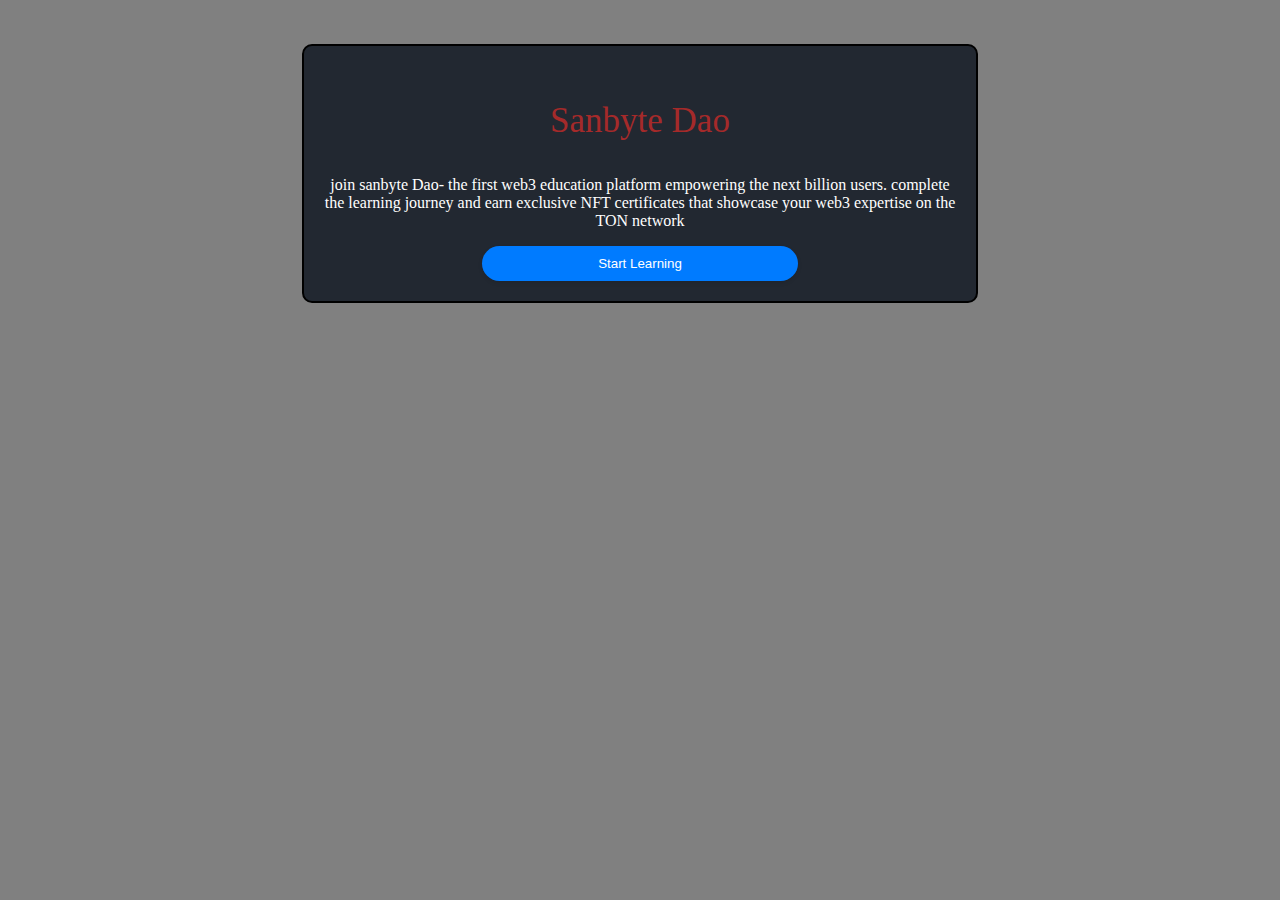
<file: index.html>
<!DOCTYPE html>
<html>
<head>
	<title>Sanbyte Dao</title>
	<meta charset="UTF-8">
	<meta name="viewport" content="width=device-width, initial-scale=1.0">
	<meta name="Sanbyte Dao" content="the first web3 education platform empowering the next billion users.">
	<meta name="Ayomide" content="Sanbyte Tech">
	<meta name="theme-color" content="#0a0a0a">
	<link rel="stylesheet" href="style.css">
</head>
<body style="background-color: grey;"><br><br>
<div>
	<p class="ee" id="p">Sanbyte Dao</p>
	<p>join sanbyte Dao- the first web3 education platform empowering the next billion users. complete the learning journey and earn exclusive NFT certificates that showcase your web3 expertise on the TON network</p>
	<button class="shadow-btn"><a href="indx.htm">Start Learning</a></button><br>
</div>
</body>
</html>
</file>
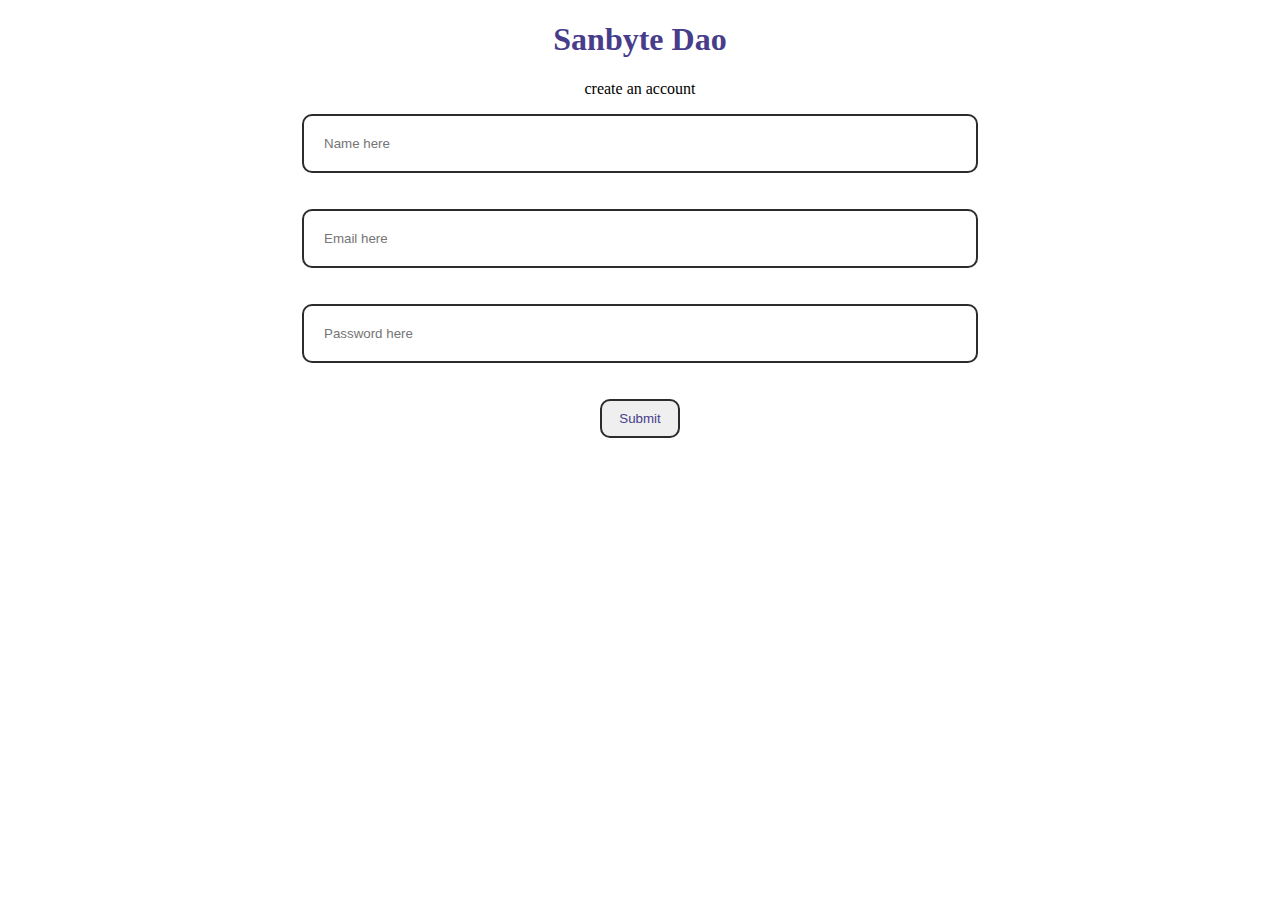
<file: indx.htm>
<!DOCTYPE html>
<html>
<head>
	<meta charset="UTF-8">
	<meta name="viewport" content="width=device-width, initial-scale=1.0">
	<title>Sanbyte Dao</title>
	<link rel="stylesheet" href="index.css"
</head>
<body>
	<h1>Sanbyte Dao</h1>
	<p> create an account</p>
	<form>
		<input type="text" placeholder="Name here" required><br><br>
		<input type="text" placeholder="Email here" required><br><br>
		<input type="password" placeholder="Password here"><br><br>
		<input type="submit" style="width: 80px; padding:10px; border-radius: 10px; color:darkslateblue; " placeholder="Sign up">

		
	</form>

</body>
</html>
</file>
<file: style.css>
div {
	border-radius: 10px;
	border: 2px solid black;
	background-color: #222831;
	text-align:center;
	width: 50%;
	font-size: 30;
	margin:0 auto;
	transition: background-color 3s ease-in-out;
	color:white;
	padding: 20px;
 	animation: demo 3s ease-in-out;
}
 #p{
 	text-align:center;
 	font-size:35px;
 	font-family:sans-serif 'gorgia';
 	color: brown;
 }
 .ds{
 	animation: color 3s alternate;
 	transition:color 3s ease-in-out;
 }

@keyframes demo{
	0%{
		background-color:#222831;
}
	100%{
		background-color:#fff8f0;
	}
}
@keyframes color{
	0%{
		color:#2C2C2C;
	}
	50%{
		color:#222831;
	}
	100%{
		color:#ffffff;
	}
}
button{
	border: none;
	box-shadow: 1px red;
	width: 50%;
	border-radius: 20px;
}
.shadow-btn{
	box-shadow:0 2px 4px rgba(0, 0, 0, 0.1);
	padding:10px 20px;
	background-color: #007bff;
	color:white;
	cursor:pointer;
}
a{
	text-decoration: none;
	color:white;
}
</file>
<file: index.css>
h1{
	color:darkslateblue;
	text-align: center;
}
p{
	text-align:center;
}
input{
	padding:20px;
	border-radius:10px;
	width: 50%;
	border:2px #2c2c2c solid;
	display:flex;
	margin:auto;
}
input:hover{
	border:2px grey solid;
}
</file>
